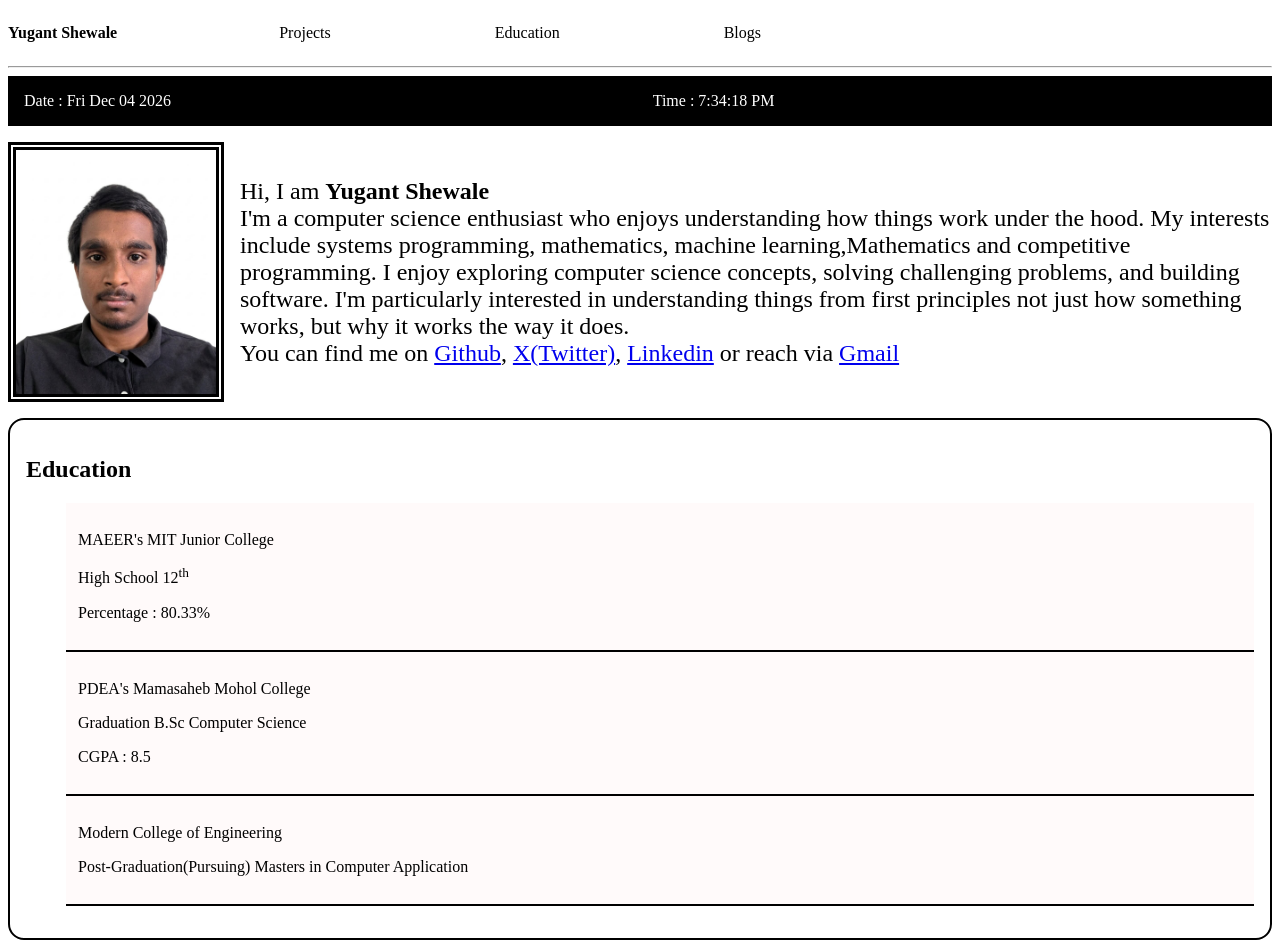
<file: index.html>
<!DOCTYPE html>
<html lang="en">
<head>
    <meta charset="UTF-8">
    <meta name="viewport" content="width=device-width, initial-scale=1.0">
    <title>Yugant Shewale Portfolio</title>
    <link rel="stylesheet" href="style.css">
</head>
<body>
    <nav class="navigation">
        <p><a class="logo" href="./index.html">Yugant Shewale</a></p>
        <a href="#projecs">Projects</a>
        <a href="#education">Education</a>
        <a href="/blogs/">Blogs</a>
    </nav>
    <hr>
    <div class="hero">
        <div class="weather-time">
            <p class="date-object"></p>
            <p class="time-object"></p>
            <p class="weather-object"></p>
        </div>
        
        <div class="summary">
            <img class="yugant-image" src="./yugant.jpg" alt="Yugant Shewale" >
            <p class="intro">
                Hi, I am <strong>Yugant Shewale</strong><br>
                I'm a computer science enthusiast who enjoys understanding how things work under the hood. My interests include systems programming, mathematics, machine learning,Mathematics and competitive programming.
                I enjoy exploring computer science concepts, solving challenging problems, and building software. I'm particularly interested in understanding things from first principles not just how something works, but why it works the way it does.
                <br>
                You can find me on <a href="https://github.com/yugantshewale">Github</a>, 
                <a href="https://x.com/shewale_yugant">X(Twitter)</a>, 
                <a href="https://www.linkedin.com/in/yugant-shewale/">Linkedin</a> or reach via 
                <a href="mailto:yugantshewale@gmail.com">Gmail</a>
            </p>
        </div>
    </div>
    <div id="education" class="education">
        <h2>Education</h2>
        <div>
            <ul>
                <li>
                    <p>MAEER's MIT Junior College</p>
                    <p>High School 12<sup>th</sup></p>
                    <p>Percentage : 80.33% </p>
                </li>
                <li>
                    <p>PDEA's Mamasaheb Mohol College</p>
                    <p>Graduation B.Sc Computer Science</p>
                    <p>CGPA : 8.5 </p>
                </li>
                <li>
                    <p>Modern College of Engineering</p>
                    <p>Post-Graduation(Pursuing) Masters in Computer Application</p>
                    <!--<p>CGPA : 8.5 </p>-->
                </li>
            </ul>
        </div>
    </div>
    <script src="script.js"></script>
</body>
</html>
</file>
<file: style.css>
/*Navigation*/
.navigation{
    display: flex;
    align-items: center;
    gap: 10rem;
}
.navigation > a{
    text-decoration: none;
    display: block;
    color: black;
    border: 2px solid white;
}
.navigation > p {
    display: inline;
    padding: 0;
}
.navigation > p > a{
    text-decoration: none;
    color: black;
}
.navigation > a:hover{
    border-bottom: 2px solid black;
}
.logo{
    font-weight:700;
}
/*Hero*/
.hero{
    display: flex;
    flex-direction: column;
    gap: 1rem;
}
.weather-time{
    display: flex;
    justify-content: space-between;
    padding-left: 1rem;
    padding-right: 1rem;
    background-color: black;
    color: white;
}
.summary{
    display: flex;
    gap: 1rem;
}
.intro{
    margin-block:auto;
    font-size: 1.5rem;
}
img{
    border: 8px;
    border-style: double;
    width: 200px;
    height: auto;
    object-fit: contain;
}
/*Education*/
.education {
    border: 2px solid black;
    padding: 1rem;
    margin-top: 1rem;
    border-radius: 1rem;
}
.education > div > ul {
    list-style: none;
}
.education > div > ul > li {
    border-bottom: 2px solid black;
    background-color: snow;
    padding: 12px;
}
</file>
